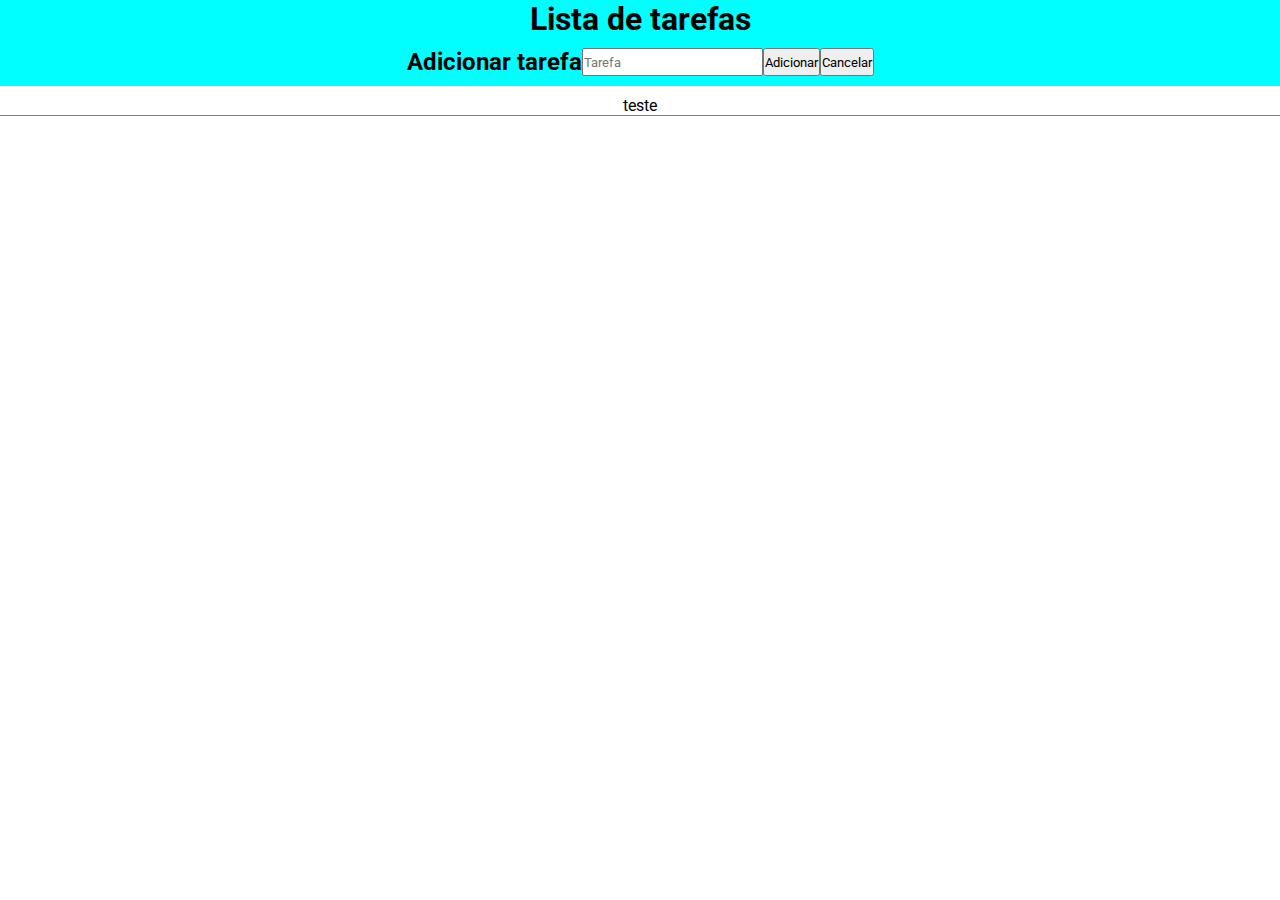
<file: index.html>
<!DOCTYPE html>
<html lang="pt-br">
<head>
    <meta charset="UTF-8">
    <meta name="viewport" content="width=device-width, initial-scale=1.0">
    <title>Lista de tarefas</title>
    <link rel="preconnect" href="https://fonts.googleapis.com">
    <link rel="preconnect" href="https://fonts.gstatic.com" crossorigin>
    <link href="https://fonts.googleapis.com/css2?family=Mynerve&family=Roboto:wght@400;700&display=swap" rel="stylesheet"> 
    <link rel="stylesheet" href="main.css">
</head>
<body>
    <header>
        <h1>Lista de tarefas</h1>
    </header>
    <form>
        <h2>Adicionar tarefa</h2>
        <input type="text" id="tarefa-nova" required placeholder="Tarefa"/>
        <button type="submit">Adicionar</button>
        <button type="reset">Cancelar</button>
    </form>
    <ul>
        <li>teste</li>
    </ul>
    <script src="https://code.jquery.com/jquery-3.7.0.min.js"></script>
    <script src="main.js"></script>
</body>
</html>
</file>
<file: main.css>
* {
    margin: 0;
    padding: 0;
    box-sizing: border-box;
    font-family: 'Roboto', sans-serif;
}
header, form {
    justify-content: center;
    display: flex;
    background-color: cyan;
    padding-bottom: 10px;
}
ul {
    justify-content: center;
    text-align: center;
    margin-top: 10px;
    list-style: none;
}
li {
    align-items: center;
    border-bottom: 1px solid rgba(0, 0, 0, 0.5);
    margin-bottom: 10px;
}
.check {
    text-decoration: line-through;
}
</file>
